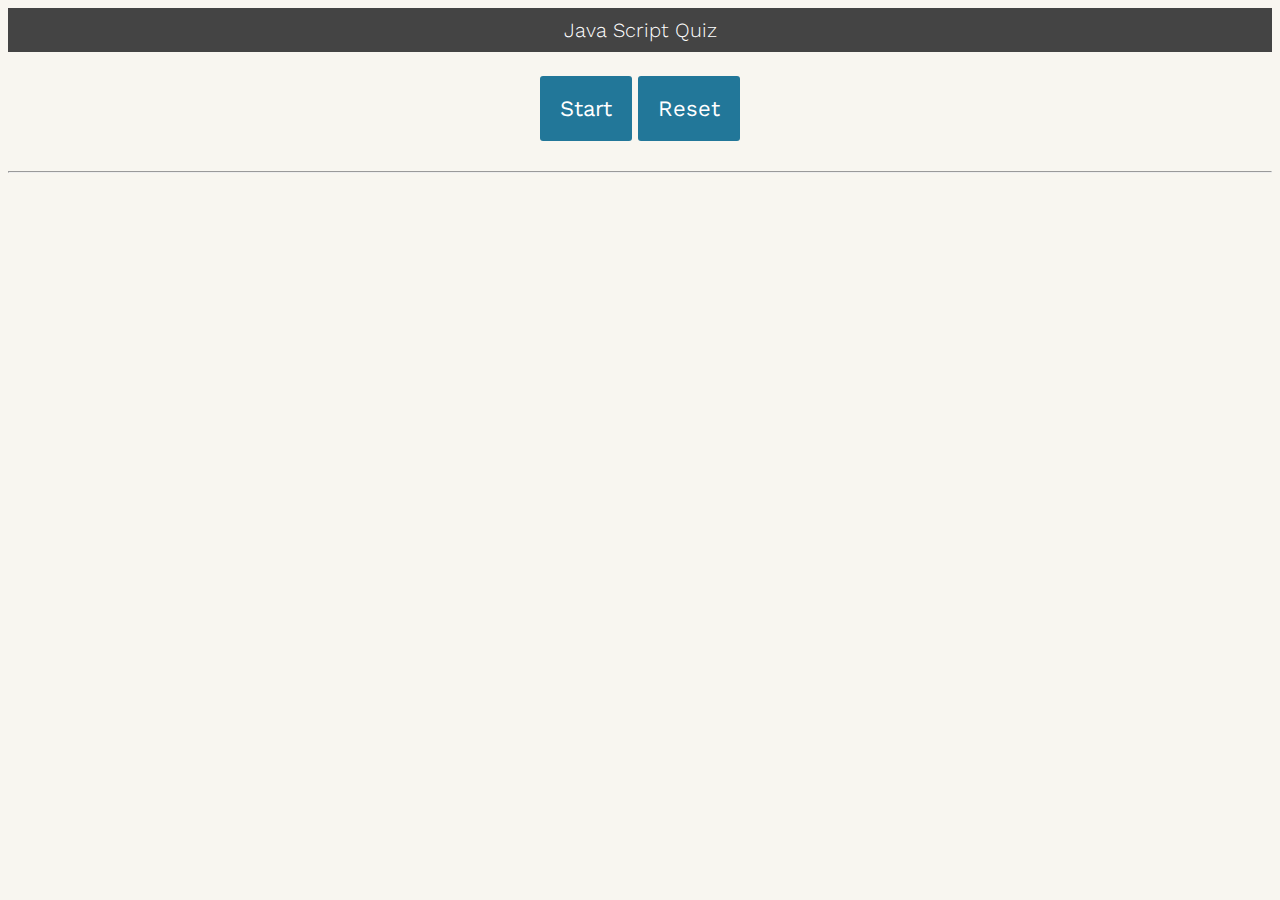
<file: index.html>
<!DOCTYPE html>
<html>
  <head>
    <title>Quiz Time</title>
    <meta charset="UTF-8" />
    <meta name="viewport" content="width=device-width, initial-scale=1" />
    <link rel="stylesheet" type="text/css" href="style.css" />
  </head>
  <body>
    <header>
      <!-- <div class= "large-font">Java Script Quiz</div> -->

    </header>

    <main>
      <section>
          
        <div class="card word-guess">
          <!-- <div class="large-font word-blanks">Quiz goes here</div> -->
          <h1>Java Script Quiz</h1>
          <br>
          <button id="start" class="start-button">Start</button>
          <button id="reset" >Reset</button>          
          <div class="quiz-container" style="display: none;">
        <div id="quiz"></div>
        </div>
        <button id="previous" style="display: none;">Previous Question</button>
        <button id="next" style="display: none">Next Question</button>
        <button id="submit"  style="display: none;">Submit Quiz</button>
        <div id="results"></div>
          <!-- <div id="questions" style="display: none;">Question Goes here</div>
          <div id="answers" style="display: none;"></div>
          <button id="back" style="display: none;">Back</button>
          <button id="next" style="display: none;">Next</button> -->
        </div>
      </section>

      <section>
        <hr>
        <div class="card results">
          <div class = "win-loss-container">
          <div>
          <!-- <h2>Correct: <span id="correct">0 </span> </h2>
          <h2>Incorrect: <span id="incorrect">0</span></h2>  -->

           <div class= "card timer">
            <div class = "timer-text">
            <div id="timer" class="large-font timer-count"></div>
            <!-- <h3>seconds remaining</h3> -->
          </div>
        
          </div>
        </div>
      </section>
    </main>
    <script src="script.js"></script>
  </body>
</html>
</file>
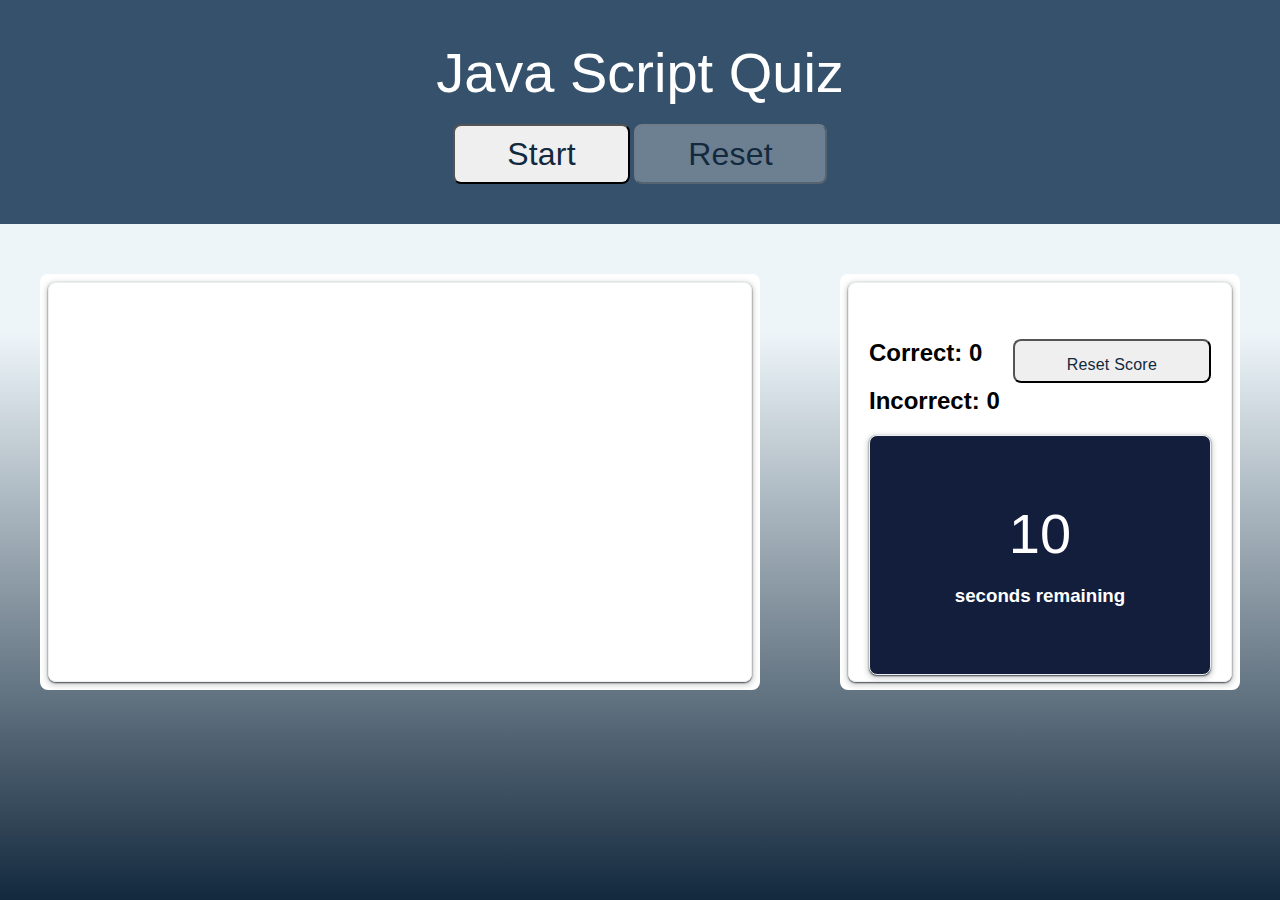
<file: archive/index.html>
<!DOCTYPE html>
<html>
  <head>
    <title>Quiz Time</title>
    <meta charset="UTF-8" />
    <meta name="viewport" content="width=device-width, initial-scale=1" />
    <link rel="stylesheet" type="text/css" href="./assets/css/style.css" />
  </head>
  <body>
    <header>
      <div class= "large-font">Java Script Quiz</div>
      <button id="start" class="start-button">Start</button>
      <button id="reset">Reset</button>
    </header>

    <main>
      <section>
          
        <div class="card word-guess">
          <!-- <div class="large-font word-blanks">Quiz goes here</div> -->
          <div id="questions" style="display: none;">Question Goes here</div>
          <div id="answers" style="display: none;"></div>
          <button id="back" style="display: none;">Back</button>
          <button id="next" style="display: none;">Next</button>
        </div>
      </section>

      <section>
        <div class="card results">
          <div class = "win-loss-container">
          <div>
          <h2>Correct: <span class="win">0 </span> </h2>
          <h2>Incorrect: <span class="lose">0</span></h2>
        </div>
          <button class="reset-button">Reset Score</button>
      </div>
          <div class= "card timer">
            <div class = "timer-text">
            <div class="large-font timer-count">10</div>
            <h3>seconds remaining</h3>
          </div>
        
          </div>
        </div>
      </section>
    </main>
    <script src="./assets/scripts/script.js"></script>
  </body>
</html>
</file>
<file: style.css>
@import url(https://fonts.googleapis.com/css?family=Work+Sans:300,600);

body{
	font-size: 20px;
	font-family: 'Work Sans', sans-serif;
	color: #333;
  font-weight: 300;
  text-align: center;
  background-color: #f8f6f0;
}
h1{
  font-weight: 300;
  margin: 0px;
  padding: 10px;
  font-size: 20px;
  background-color: #444;
  color: #fff;
}
.question{
  font-size: 30px;
  margin-bottom: 10px;
}
.answers {
  margin-bottom: 20px;
  text-align: left;
  display: inline-block;
}
.answers label{
  display: block;
  margin-bottom: 10px;
}
button{
  font-family: 'Work Sans', sans-serif;
	font-size: 22px;
	background-color: #279;
	color: #fff;
	border: 0px;
	border-radius: 3px;
	padding: 20px;
	cursor: pointer;
	margin-bottom: 20px;
}
button:hover{
	background-color: #38a;
}





.slide{
  position: absolute;
  left: 0px;
  top: 0px;
  width: 100%;
  z-index: 1;
  opacity: 0;
  transition: opacity 0.5s;
}
.active-slide{
  opacity: 1;
  z-index: 2;
}
.quiz-container{
  position: relative;
  height: 200px;
  margin-top: 40px;
}
</file>
<file: archive/assets/css/style.css>
* {
  box-sizing: border-box;
}

body {
  font-family: Arial;
  margin: 0;
  display: flex;
  flex-direction: column;
  min-height: 100vh;
  justify-content: flex-start;
  background: linear-gradient(0deg, rgba(19,41,61,1) 0%, rgba(237,245,249,1) 63%);
}

.reset-button {
  font-size: 16px;
  height: 30px;
  line-height: 8px;
  margin-top: 20px;
}

.win-loss-container {
  display: flex;
  justify-content: space-between;
  margin-top: 16px;
}

button {
  /* background: radial-gradient(circle, rgba(240, 140, 140, 0.87) 0%, rgba(187, 33, 33, 0.954) 100%); */
  border-radius: 8px;
  color: #13293d;
  cursor: pointer;
  font-size: 2em;
  letter-spacing: 0.21px;
  line-height: 16px;
  max-width: 255px;
  padding: 20px 52px;
  text-align: center;
  transition-duration: 0.15s;
  transition-property: background-color;
  transition-timing-function: linear;
  margin-top: 0.6em;
}

header {
  padding: 40px;
  text-align: center;
  background: #35516b;
  color: #fff;
  border-bottom:30px #879274;
}

main {
  display: flex;
  flex-wrap: wrap;
  justify-content: space-around;
}

#questions {
  font-size: 30px;
}
  

#answers {
  font-size: 20px;

}
section {
  flex: 0 auto;
  padding: 8px;
  margin-top: 50px;
  background-color: white;
  border-radius: 8px;
}

.word-guess {
  width: 55vw;
  height: 400px;
}

.results {
  width: 30vw;
  height: 400px;
}

.card {
  /* background: radial-gradient(circle, rgb(140, 240, 210) 0%, rgba(155, 148, 138, 0.604) 100%); */
  border: 1px solid #eceff1;
  border-radius: 8px;
  box-shadow: rgba(60, 64, 67, 2) 0 1px 2px 0,
    rgba(60, 64, 67, 0.15) 0 2px 4px 3px;
  margin: auto;
  padding: 20px;
}

.word-blanks {
  line-height: 360px;
}

.large-font {
  font-size: 3.5em;
  text-align:center;
}

.timer {
  height: 240px;
  padding: 10px;
  background: #131e3d;
  color: #fff;
  text-align: center;
}

.timer-text {
  padding: 55px;
}

@media screen and (max-width: 1183px) {
  main {
    flex-direction: column;
  }

  .word-guess,
  .results {
    width: 90vw;
  }

  section {
    background-color: white;
    margin: 20px auto;
    width: 92vw;
  }

@media screen and (max-width: 504px) {
  .large-font {
    font-size: 2em;
  }

  .reset-button {
    font-size: 12px;
    width: 20ox;
    
  }

  .timer {
    height: 200px;
  }
</file>
